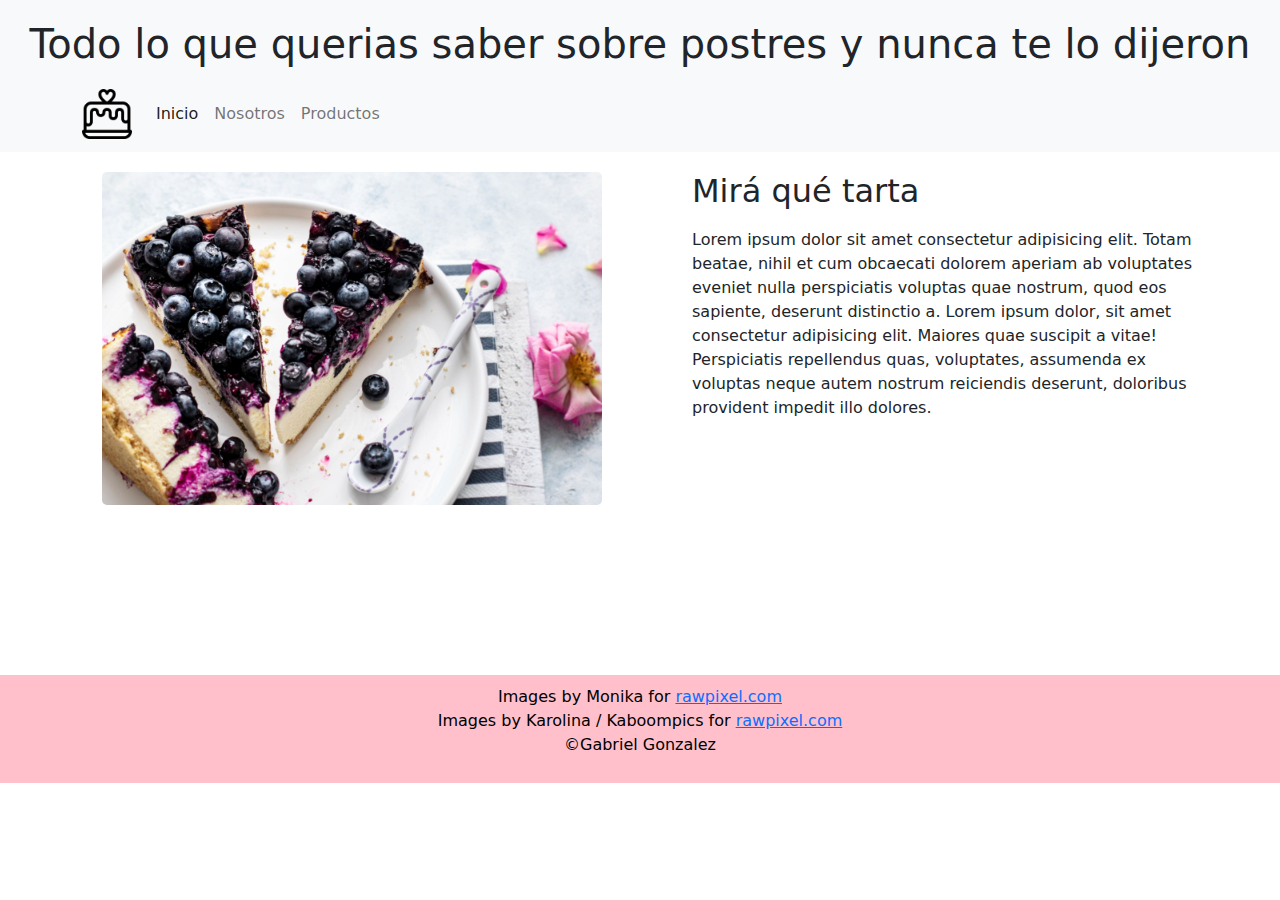
<file: index.html>
<!DOCTYPE html>
<html lang="en">
<head>
    <meta charset="UTF-8">
    <meta http-equiv="X-UA-Compatible" content="IE=edge">
    <meta name="viewport" content="width=device-width, initial-scale=1.0">
    <link rel="stylesheet" href="./bootstrap-5.1.3-dist/css/bootstrap.css">
    <link rel="stylesheet" href="./stilos/styles.css">
    <title>Desafio bootstrap</title>
</head>
<body>
    <header class="bg-light">
      <h1>Todo lo que querias saber sobre postres y nunca te lo dijeron</h1>
    <nav class="navbar navbar-expand-lg navbar-light bg-light">
        <div class="container">
          <a class="navbar-brand icon" href="#">
            <img src="./assets/img/cake.png" alt="" class="d-block w-100">
          </a>
          <button class="navbar-toggler" type="button" data-bs-toggle="collapse" data-bs-target="#navbarNav" aria-controls="navbarNav" aria-expanded="false" aria-label="Toggle navigation">
            <span class="navbar-toggler-icon"></span>
          </button>
          <div class="collapse navbar-collapse" id="navbarNav">
            <ul class="navbar-nav">
              <li class="nav-item">
                <a class="nav-link active" aria-current="page" href="index.html">Inicio</a>
              </li>
              <li class="nav-item">
                <a class="nav-link" href="#">Nosotros</a>
              </li>
              <li class="nav-item">
                <a class="nav-link" href="productos.html">Productos</a>
              </li>
            </ul>
          </div>
        </div>
      </nav>
    </header>

    <main>
      <section class="container">
        <article class="row">
          <div class="col-12 col-md-12 col-lg-6">
            <img src="./assets/img/frontx.jpg" alt="" class="img-frnt">
          </div>
        
        
          <div class="col-12 col-md-12 col-lg-6">
            <h2>Mirá qué tarta</h2>
            <p class="pp">
              Lorem ipsum dolor sit amet consectetur adipisicing elit. Totam beatae, nihil et cum obcaecati dolorem aperiam ab voluptates eveniet nulla perspiciatis voluptas quae nostrum, quod eos sapiente, deserunt distinctio a.
              Lorem ipsum dolor, sit amet consectetur adipisicing elit. Maiores quae suscipit a vitae! Perspiciatis repellendus quas, voluptates, assumenda ex voluptas neque autem nostrum reiciendis deserunt, doloribus provident impedit illo dolores.
            </p>
          </div>
          
        </article>
      </section>
    </main>

    <footer>
      <!--creditos-->
      <ul class="d-flex flex-column justify-content-center align-items-center list-unstyled">
        <li>
            Images by Monika for <a href="https://www.rawpixel.com/"> rawpixel.com </a>
        </li>
        <li>
          Images by Karolina / Kaboompics for <a href="https://www.rawpixel.com/"> rawpixel.com </a>
        </li>
        <li>
          &copy;Gabriel Gonzalez
        </li>
      </ul>
  </footer>

  <script src="https://cdn.jsdelivr.net/npm/bootstrap@5.1.3/dist/js/bootstrap.bundle.min.js"
      integrity="sha384-ka7Sk0Gln4gmtz2MlQnikT1wXgYsOg+OMhuP+IlRH9sENBO0LRn5q+8nbTov4+1p" crossorigin="anonymous">
  </script>

</body>
</html>
</file>
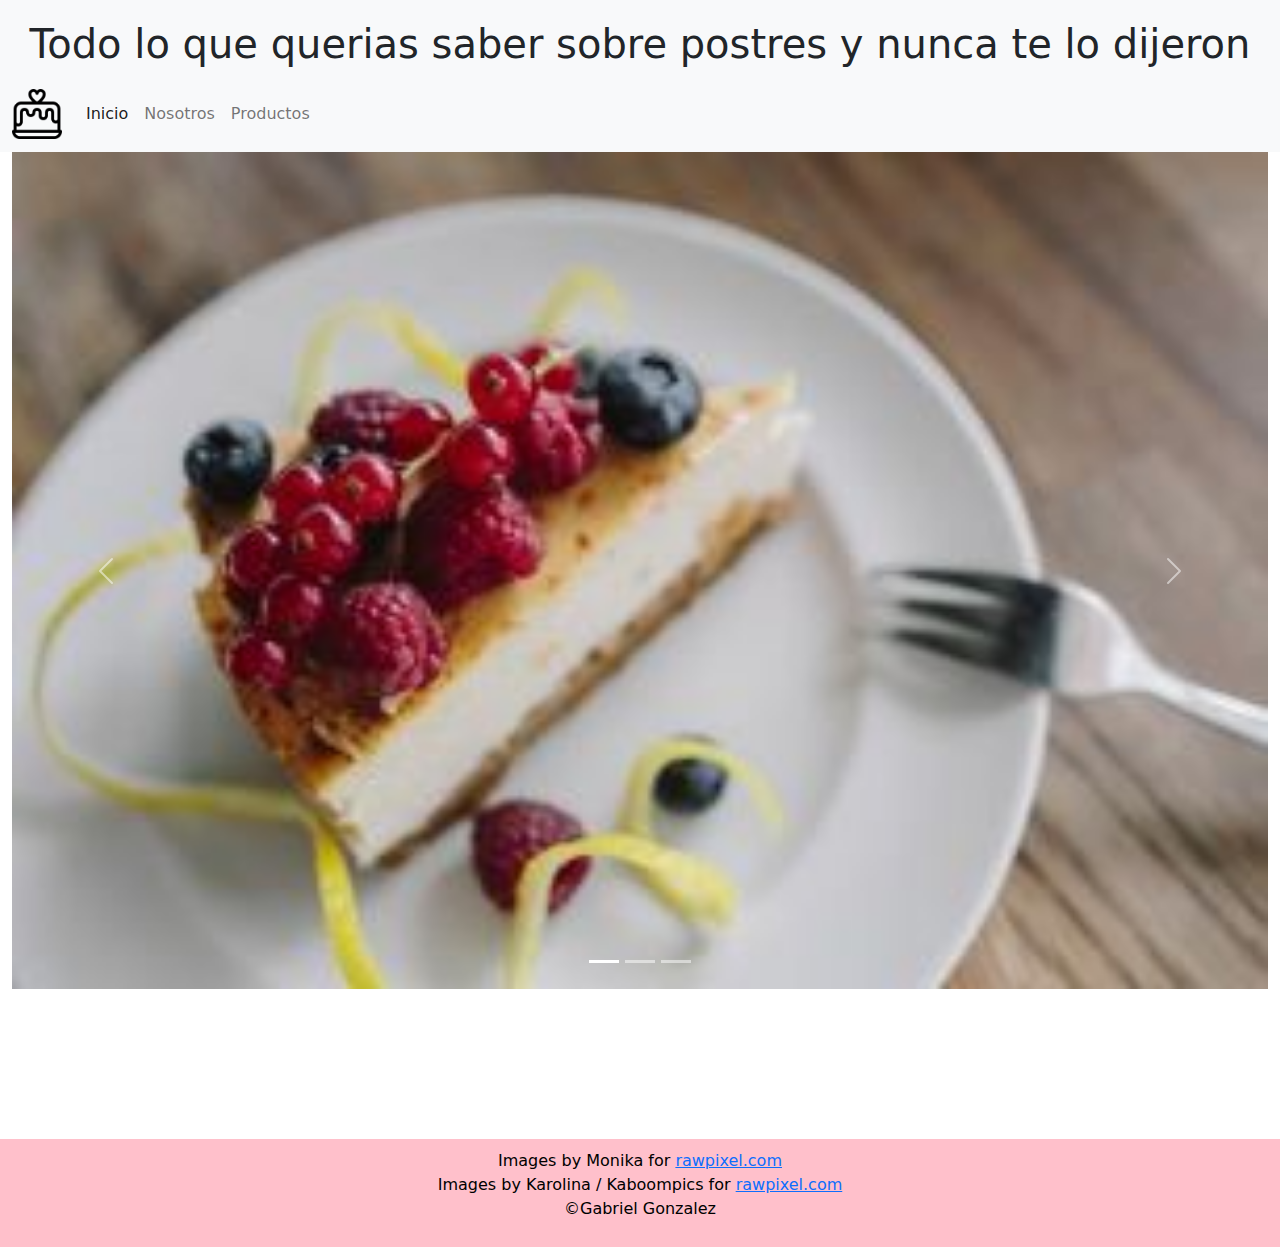
<file: productos.html>
<!DOCTYPE html>
<html lang="en">
<head>
    <meta charset="UTF-8">
    <meta http-equiv="X-UA-Compatible" content="IE=edge">
    <meta name="viewport" content="width=device-width, initial-scale=1.0">
    <link rel="stylesheet" href="./bootstrap-5.1.3-dist/css/bootstrap.css">
    <link rel="stylesheet" href="./stilos/styles.css">
    <title>Des. Bootstrap Productos</title>
</head>
<body>
    <header class="bg-light">
      <h1>Todo lo que querias saber sobre postres y nunca te lo dijeron</h1>
    <nav class="navbar navbar-expand-lg navbar-light bg-light">
        <div class="container-fluid">
          <a class="navbar-brand icon" href="#">
            <img src="./assets/img/cake.png" alt="" class="d-block w-100">
          </a>
          <button class="navbar-toggler" type="button" data-bs-toggle="collapse" data-bs-target="#navbarNav" aria-controls="navbarNav" aria-expanded="false" aria-label="Toggle navigation">
            <span class="navbar-toggler-icon"></span>
          </button>
          <div class="collapse navbar-collapse" id="navbarNav">
            <ul class="navbar-nav">
              <li class="nav-item">
                <a class="nav-link active" aria-current="page" href="index.html">Inicio</a>
              </li>
              <li class="nav-item">
                <a class="nav-link" href="#">Nosotros</a>
              </li>
              <li class="nav-item">
                <a class="nav-link" href="productos.html">Productos</a>
              </li>
            </ul>
          </div>
        </div>
      </nav>
    </header>

    <main>

      <!--CARRUSEL-->
      <section class="container-fluid">
        <div id="carouselWithIndicators" class="carousel slide" data-bs-ride="carousel">
          <ol class="carousel-indicators">
            <li data-bs-target="#carouselWithIndicators" data-bs-slide-to="0" class="active"></li>
            <li data-bs-target="#carouselWithIndicators" data-bs-slide-to="1"></li>
            <li data-bs-target="#carouselWithIndicators" data-bs-slide-to="2"></li>
          </ol>
          <div class="carousel-inner">
            <div class="carousel-item active">
              <img src="./assets/img/trt1xx.jpg" class="d-block w-100" alt="Slide 1">
            </div>
            <div class="carousel-item">
              <img src="./assets/img/trt2xx.jpg" class="d-block w-100" alt="Slide 2">
            </div>
            <div class="carousel-item">
              <img src="./assets/img/trt3xx.jpg" class="d-block w-100" alt="Slide 3">
            </div>
          </div>
          <a class="carousel-control-prev" href="#carouselWithIndicators" role="button" data-bs-slide="prev">
            <span class="carousel-control-prev-icon" aria-hidden="true"></span>
            <span class="visually-hidden">Previous</span>
          </a>
          <a class="carousel-control-next" href="#carouselWithIndicators" role="button" data-bs-slide="next">
            <span class="carousel-control-next-icon" aria-hidden="true"></span>
            <span class="visually-hidden">Next</span>
          </a>
        </div>
      </section>

    </main>

    <footer>
      <!--creditos-->
      <ul class="d-flex flex-column justify-content-center align-items-center list-unstyled">
        <li>
            Images by Monika for <a href="https://www.rawpixel.com/"> rawpixel.com </a>
        </li>
        <li>
          Images by Karolina / Kaboompics for <a href="https://www.rawpixel.com/"> rawpixel.com </a>
        </li>
        <li>
          &copy;Gabriel Gonzalez
        </li>
      </ul>
  </footer>

  <script src="https://cdn.jsdelivr.net/npm/bootstrap@5.1.3/dist/js/bootstrap.bundle.min.js"
      integrity="sha384-ka7Sk0Gln4gmtz2MlQnikT1wXgYsOg+OMhuP+IlRH9sENBO0LRn5q+8nbTov4+1p" crossorigin="anonymous">
  </script>

</body>
</html>
</file>
<file: stilos/styles.css>
* {
    margin: 0;
    padding: 0;
}

body {
    width: 100%;
    height: 100vh;
}

h1 {
    text-align: center;
    padding-top: 20px;
}

h2 {
    padding: 20px 0 10px 40px;
}

.pp {
    padding: 0 0 0 40px;
}

.front-index {
   /* background-image: url("../assets/img/frontx.jpg"); */
    height: 100vh;
    margin-bottom: 2em;
    background-repeat: no-repeat;
    background-position: left;
}

.icon {
    width: 50px;
}

/* primer contenedor*/
.cont-flex {
    display: flex;
    justify-content: center;
    
}

.img-frnt {
    width: 500px;
    margin: 20px;
    border-radius: 5px;
}

.este-article {
    width: 500px;
    margin: 20px;
    padding: 30px 10px 0 10px;
    border-style: solid;
    border-radius: 5px;
    text-align: justify;
}
/* FIN primer contenedor*/

footer {
    margin-top: 150px;
    padding: 10px 0 10px 0;
    background-color: pink;
    text-align: center;
    font-size: 1em;
    color: black;
}
</file>
